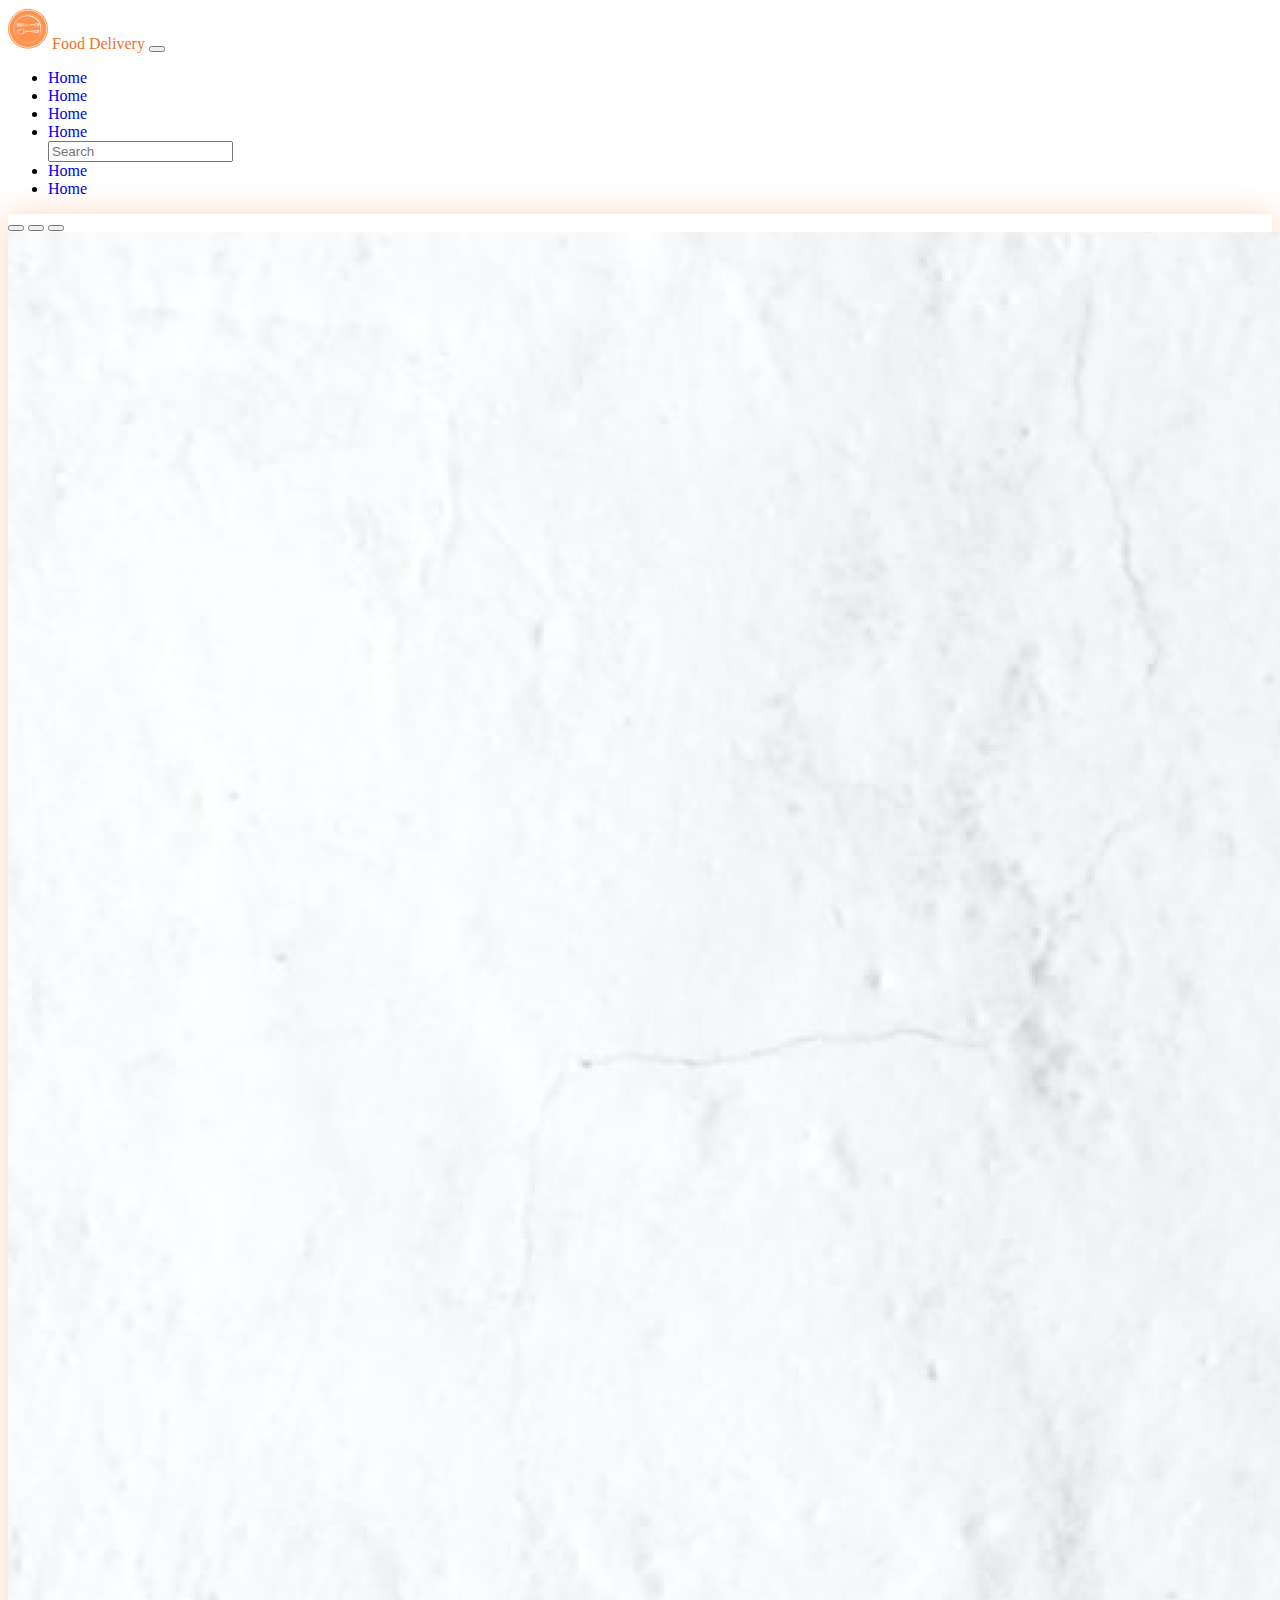
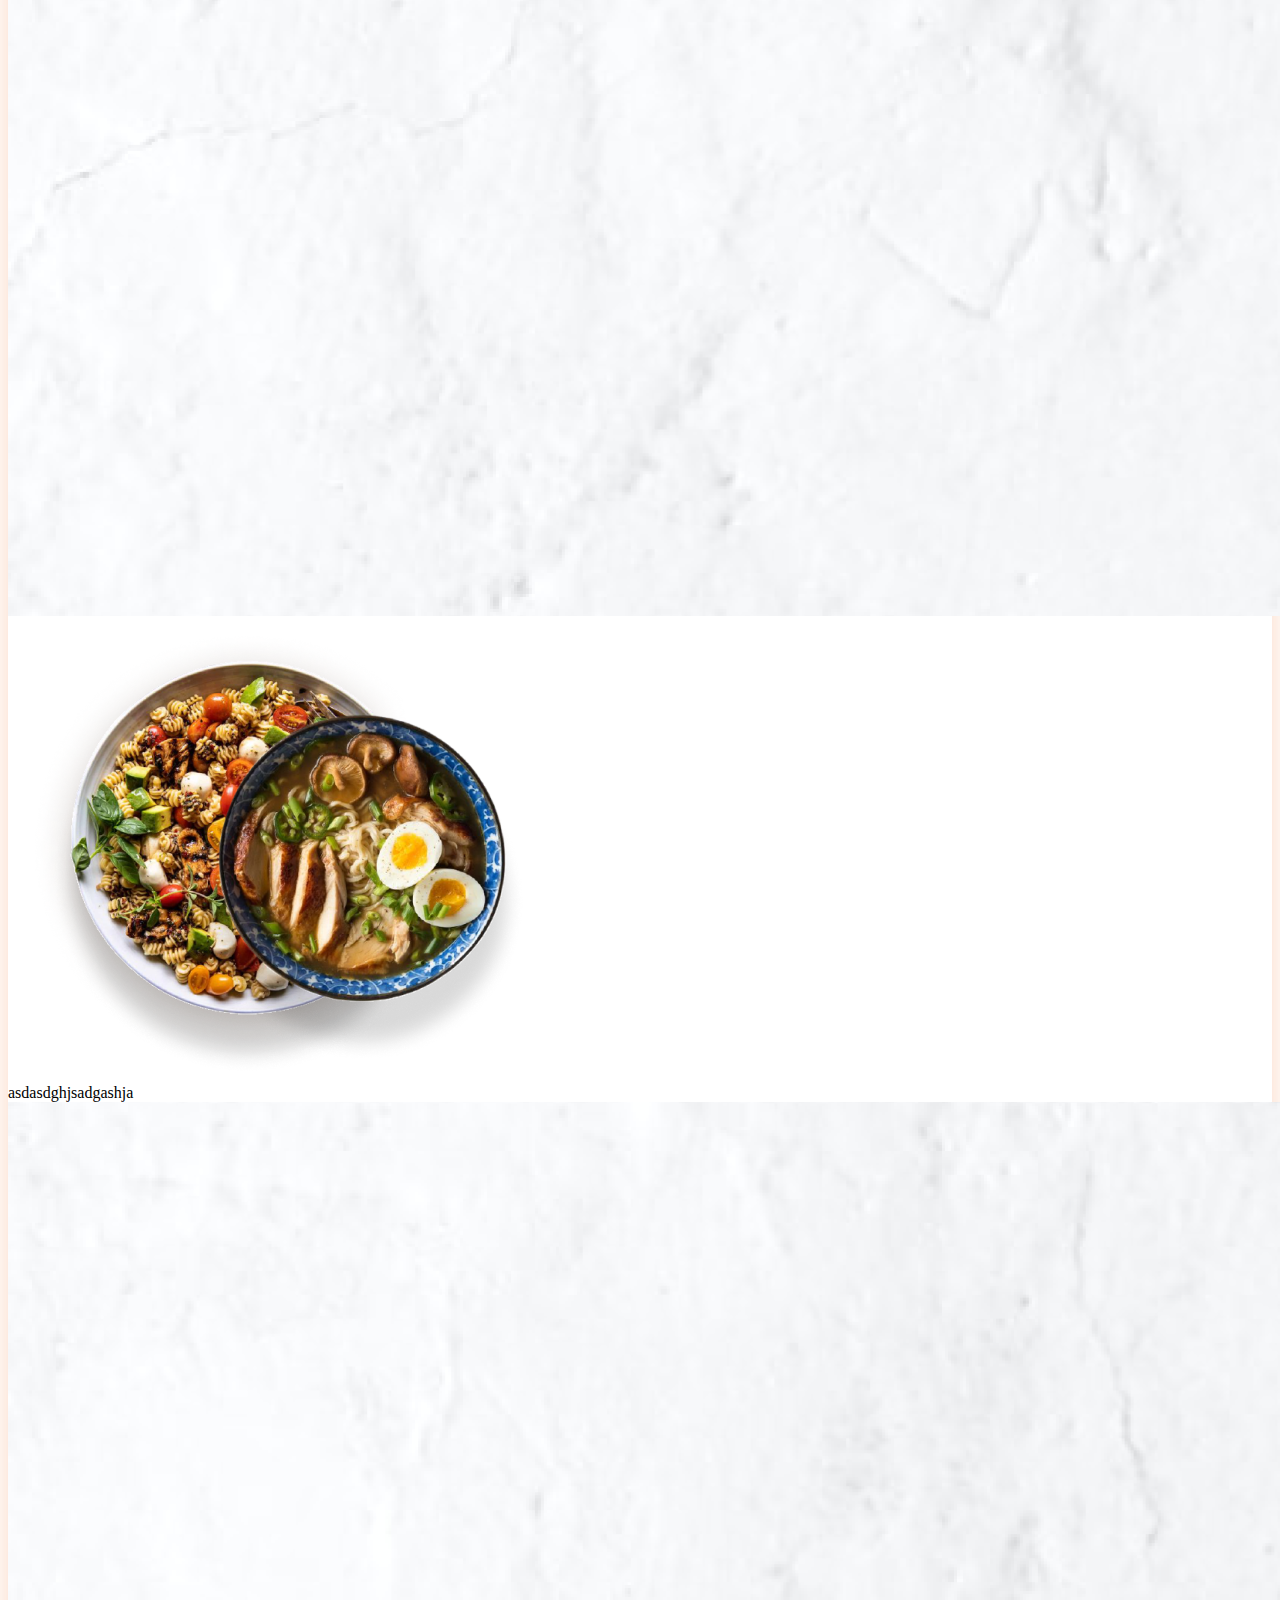
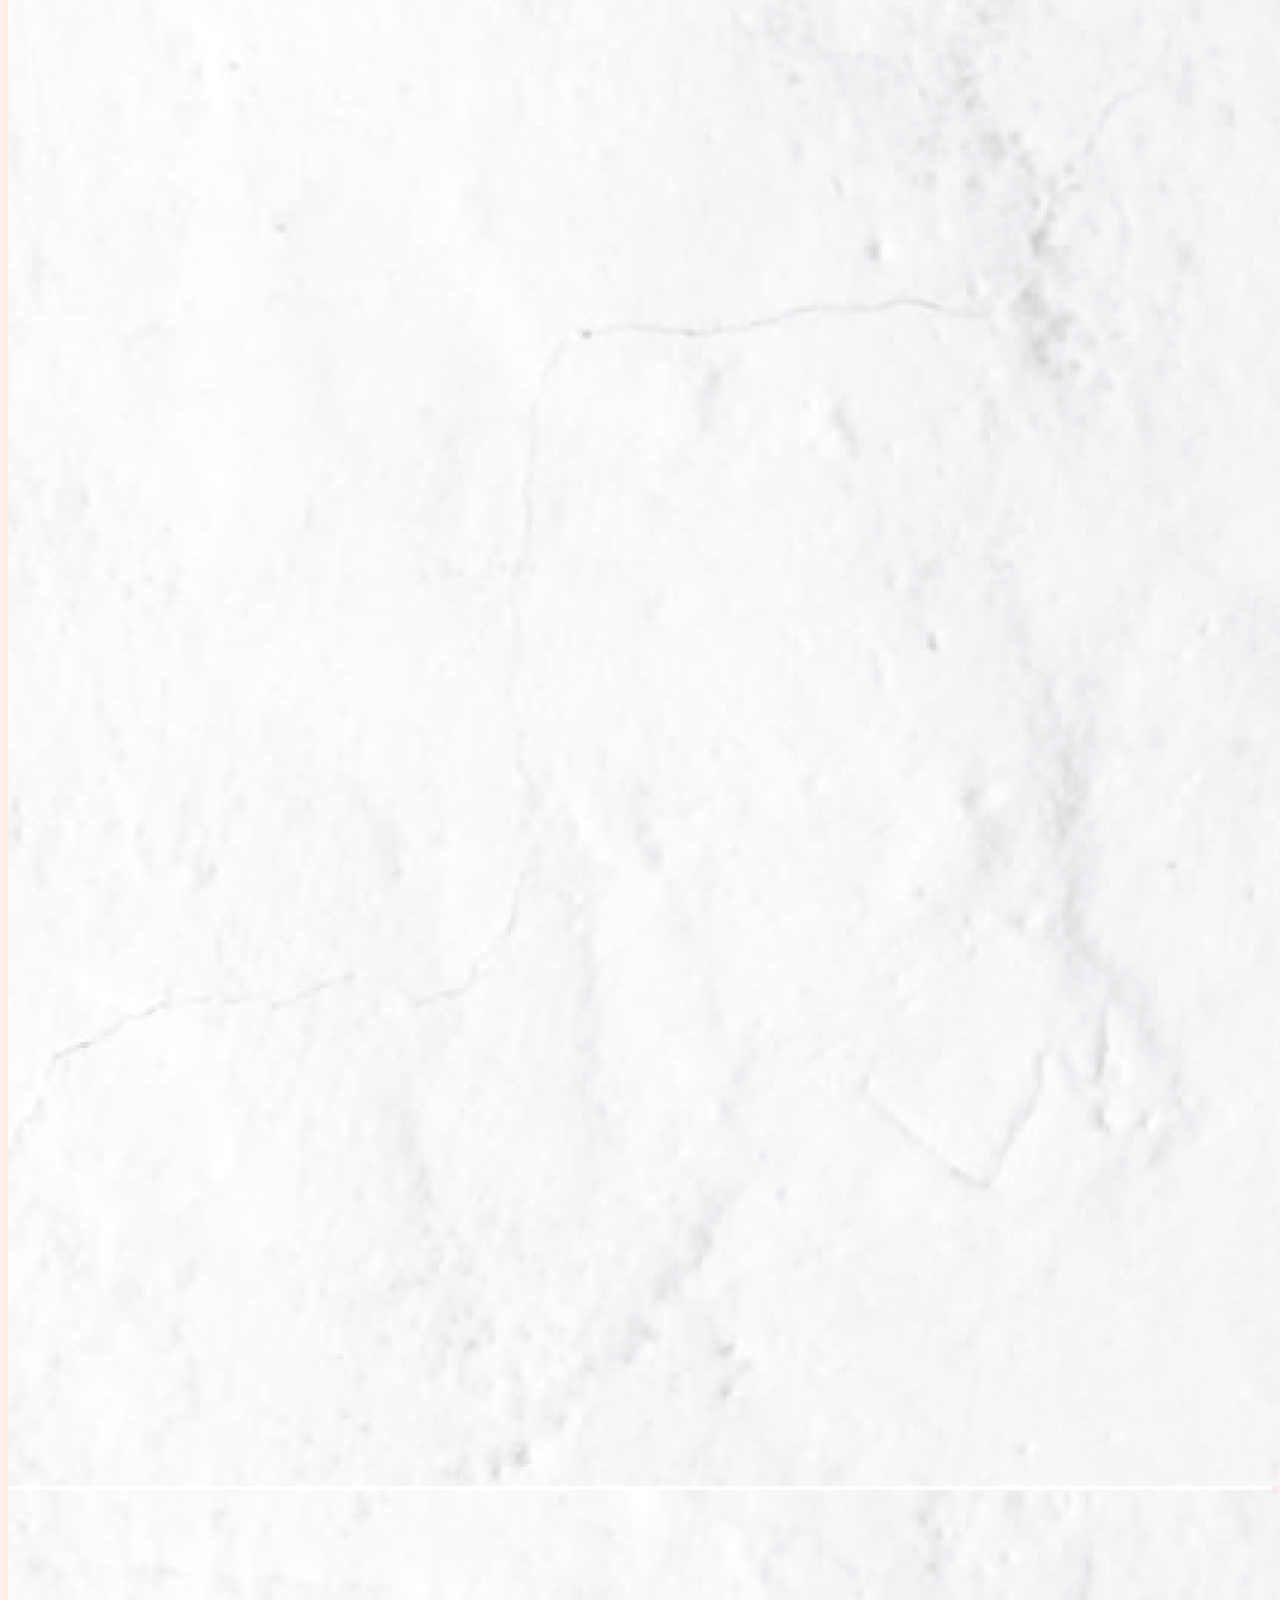
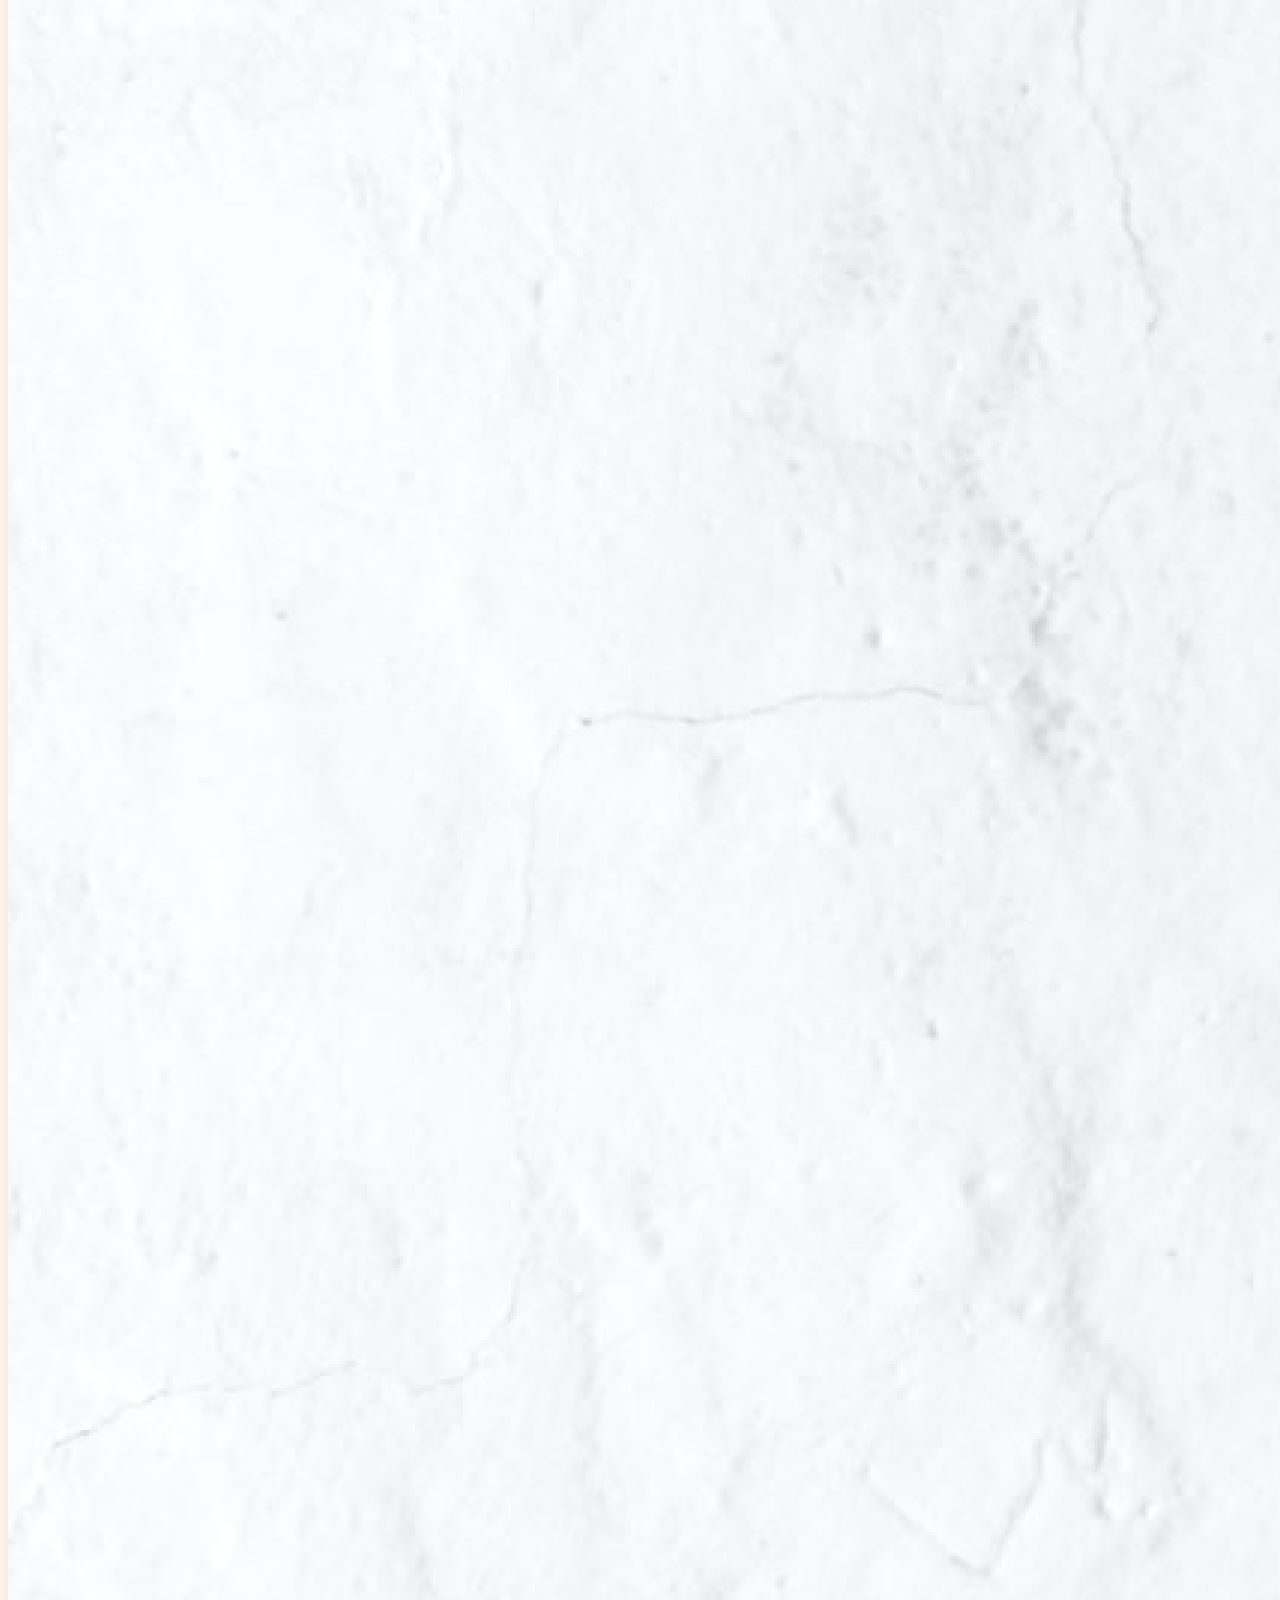
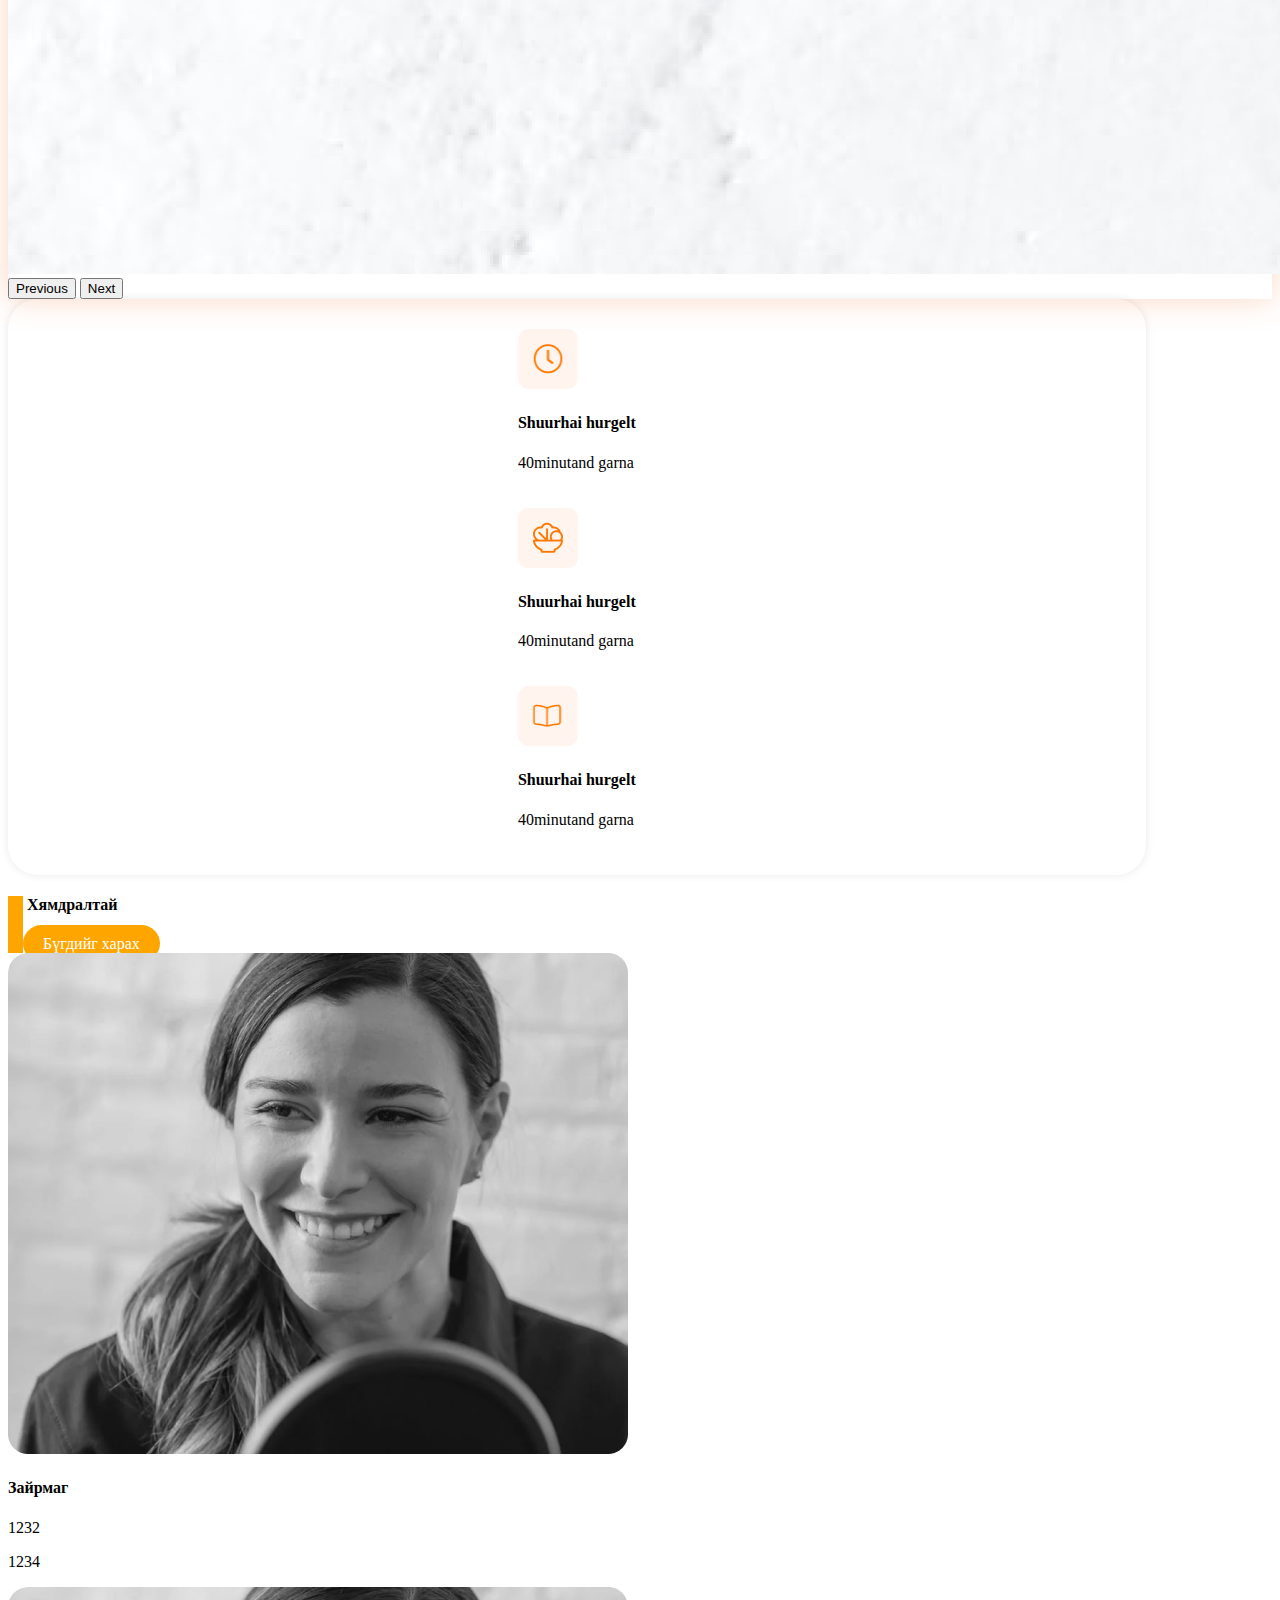
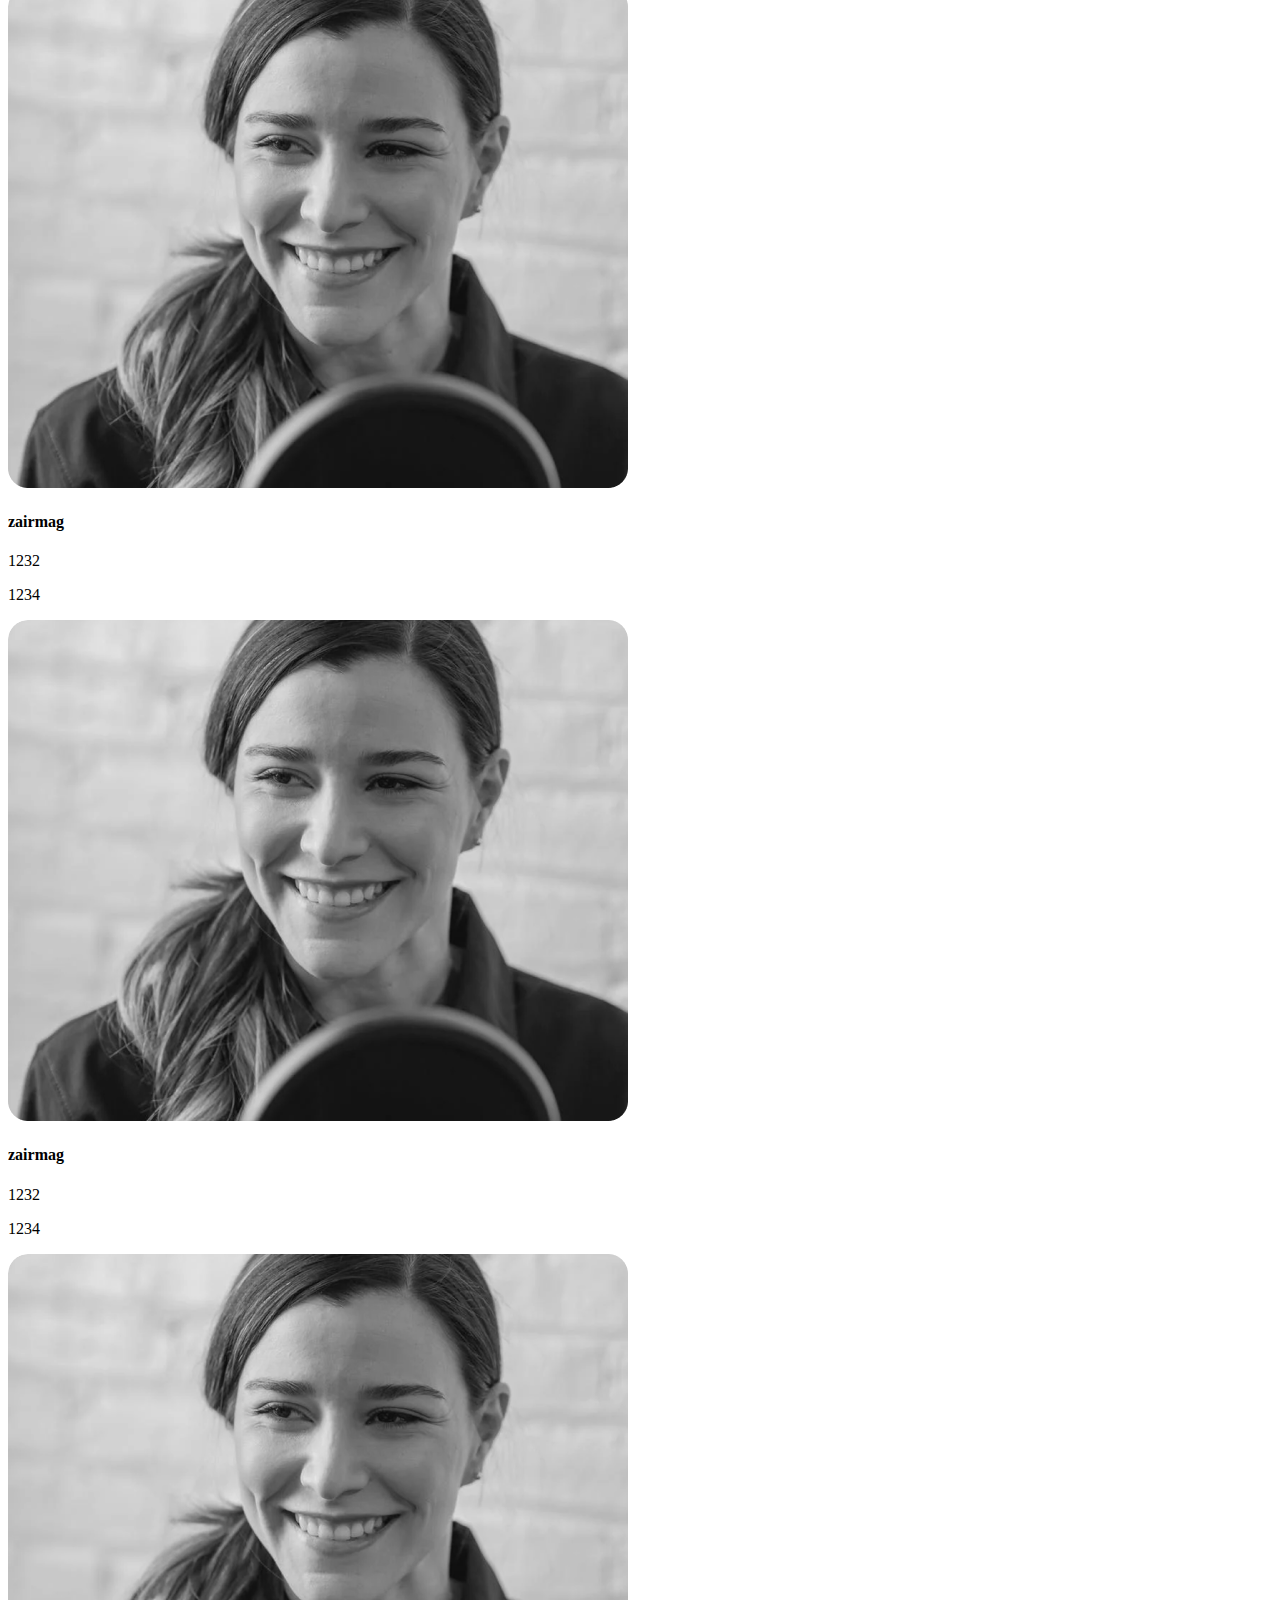
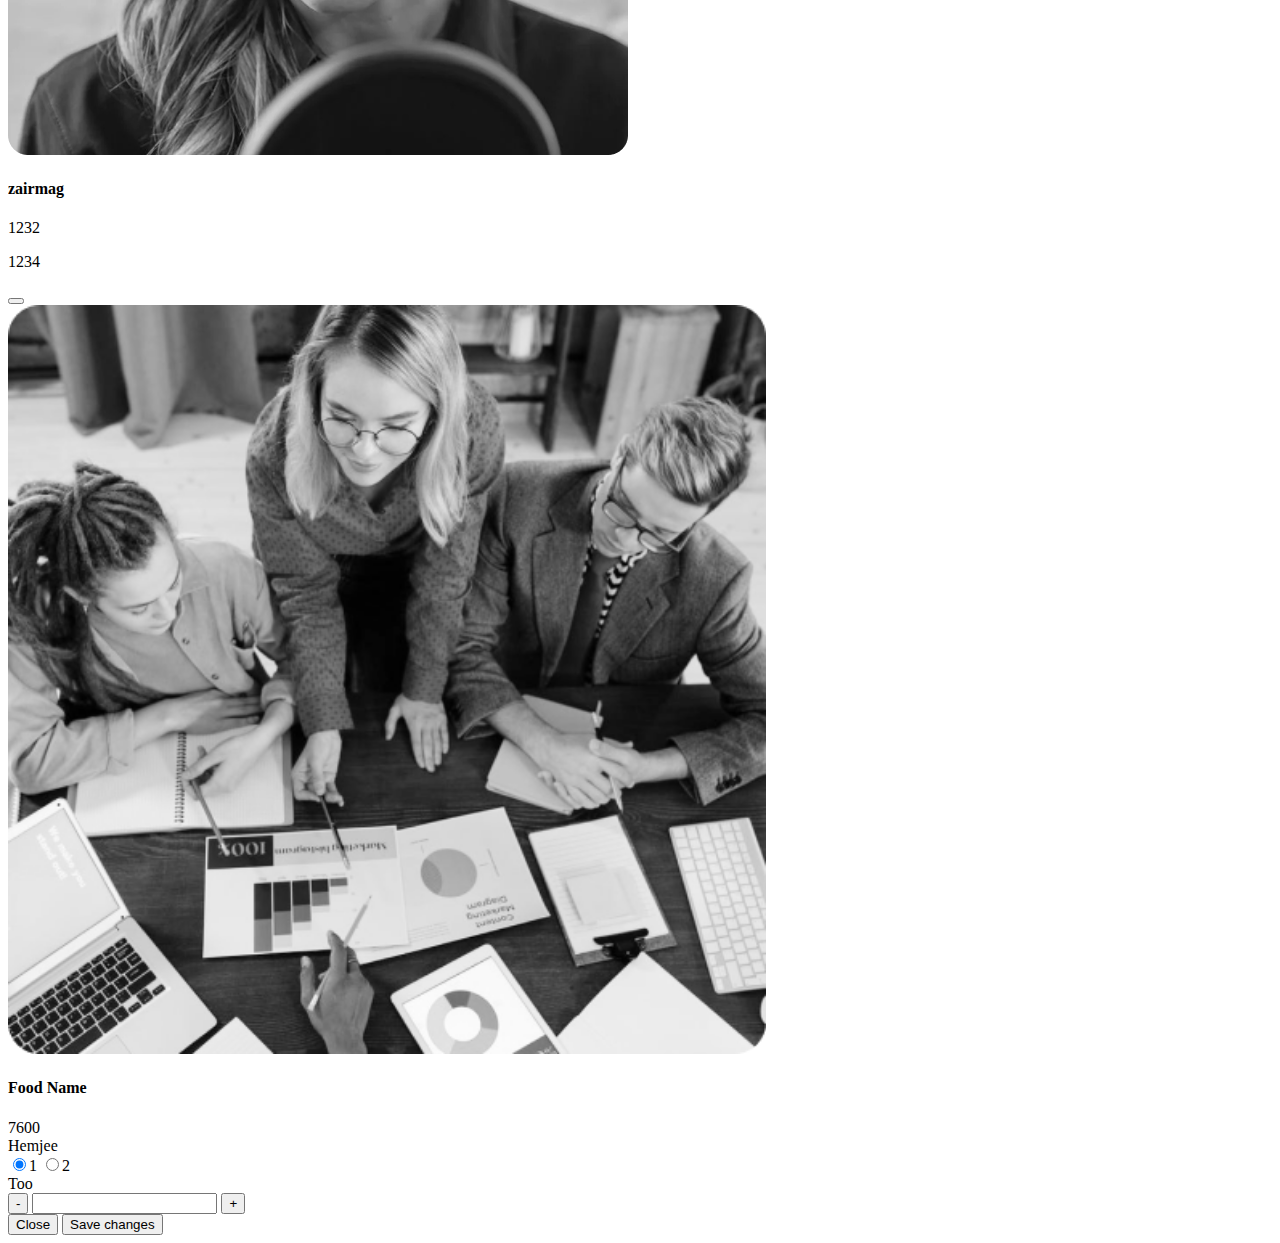
<file: index.html>
<!DOCTYPE html>
<html lang="en">
<head>
  <meta charset="UTF-8">
  <meta http-equiv="X-UA-Compatible" content="IE=edge">
  <meta name="viewport" content="width=device-width, initial-scale=1.0">
  <title>Document</title>
  <link href="https://cdn.jsdelivr.net/npm/bootstrap@5.1.3/dist/css/bootstrap.min.css" rel="stylesheet" integrity="sha384-1BmE4kWBq78iYhFldvKuhfTAU6auU8tT94WrHftjDbrCEXSU1oBoqyl2QvZ6jIW3" crossorigin="anonymous">
  <link rel="stylesheet" href="/css/style.css">
</head>
<body>
  <main>
    <header>
      <nav class="navbar navbar-expand-lg navbar-light bg-light">
        <div class="container">
          <img src="/images/iamage.png" alt="">
          <a class="ms-2 navbar-brand" href="#">Food Delivery</a>
          <button class="navbar-toggler" type="button" data-bs-toggle="collapse" data-bs-target="#navbarSupportedContent" aria-controls="navbarSupportedContent" aria-expanded="false" aria-label="Toggle navigation">
            <span class="navbar-toggler-icon"></span>
          </button>
          <div class="collapse navbar-collapse" id="navbarSupportedContent">
            <ul class="navbar-nav me-auto mb-2 mb-lg-0">
              <li class="nav-item">
                <a class="nav-link active ms-5" aria-current="page" href="#">Home</a>
              </li>
              <li class="nav-item">
                <a class="nav-link active" aria-current="page" href="#">Home</a>
              </li>  <li class="nav-item">
                <a class="nav-link active" aria-current="page" href="#">Home</a>
              </li>  <li class="nav-item">
                <a class="nav-link active" aria-current="page" href="#">Home</a>
              </li>
            <form class="d-flex">
              <input class="form-control me-2" type="search" placeholder="Search" aria-label="Search">
            </form>
            <li class="nav-item">
              <a class="nav-link active" aria-current="page" href="#">Home</a>
            </li>
            <li class="nav-item">
              <a class="nav-link active" aria-current="page" href="#">Home</a>
            </li>
          </div>
        </div>
      </nav>
    </header>

    <section class="carousel-body mb-5">
      <div id="carouselExampleIndicators " class="carousel slide" data-bs-ride="carousel">
        <div class="carousel-indicators">
          <button type="button" data-bs-target="#carouselExampleIndicators" data-bs-slide-to="0" class="active" aria-current="true" aria-label="Slide 1"></button>
          <button type="button" data-bs-target="#carouselExampleIndicators" data-bs-slide-to="1" aria-label="Slide 2"></button>
          <button type="button" data-bs-target="#carouselExampleIndicators" data-bs-slide-to="2" aria-label="Slide 3"></button>
        </div>
        <div class="carousel-inner">
          <div class="carousel-item active position-relative" >
            <img src="/images/base.png" class="d-block w-100" alt="...">
            <div class="row">
              <div class="col-6">
                <img class="meal position-absolute" src="/images/meal pic.png" alt=""></div>
              <div class="col-6 position-absolute">
                asdasdghjsadgashja
              </div>
            </div>
          </div>
          <div class="carousel-item">
            <img src="/images/base.png" class="d-block w-100" alt="...">
          </div>
          <div class="carousel-item">
            <img src="/images/base.png" class="d-block w-100" alt="...">
          </div>
        </div>
        <button class="carousel-control-prev" type="button" data-bs-target="#carouselExampleIndicators" data-bs-slide="prev">
          <span class="carousel-control-prev-icon" aria-hidden="true"></span>
          <span class="visually-hidden">Previous</span>
        </button>
        <button class="carousel-control-next" type="button" data-bs-target="#carouselExampleIndicators" data-bs-slide="next">
          <span class="carousel-control-next-icon" aria-hidden="true"></span>
          <span class="visually-hidden">Next</span>
        </button>
      </div>
    </section>



    <body>
    <div class="container">
      
      <!-- <div class="header-section "> -->
        <div class="header-border">

          <div class="row">
            <div class="col-4">
              <div class="img-icon d-flex" >
                <img src="/images/delivery1.png" alt="" class="d-flex">
                <div class="header--info">
                  <h4 class="d-block">Shuurhai hurgelt</h4>
                  <p class="d-block">40minutand garna</p>

                </div>
              </div>
            </div>
            <div class="col-4">
              <div class="img-icon d-flex" >
                <img src="/images/delivery1 (1).png" alt="" class="d-flex">
                <div class="header--info">
                  <h4 class="d-block">Shuurhai hurgelt</h4>
                  <p class="d-block">40minutand garna</p>

                </div>
              </div>
            </div>
            <div class="col-4">
              <div class="img-icon d-flex" >
                <img src="/images/delivery1 (2).png" alt="" class="d-flex">
                <div class="header--info">
                  <h4 class="d-block">Shuurhai hurgelt</h4>
                  <p class="d-block">40minutand garna</p>

                </div>
              </div>
            </div>
          </div>
        </div>
      
      </div>

    </div>





    <section>
      <div class="container mt-5">
        <div class="section-header d-flex justify-content-between">
          <h4 class="ps-4 d-flex align-items-center"> Хямдралтай</h4>
          <a href="">Бүгдийг харах</a>
        </div>
        

        <div class="row">
          <div class="col-3">
            <div class="card-body section-card food-card">
          
            <div class="card " style="width: 18rem;">
              <div class="card-main p-3">
                
                <a href="" data-bs-toggle="modal" data-bs-target="#exampleModal">
                  <div class="card-hover">
                    <p>Сагслах</p>
                  </div>
                  
                </a>
                <img src="/images/video-image.png" class="card-img-top" alt="...">
                <h4 class="pt-2">Зайрмаг</h4>
                <div class="card-price d-flex ">
                  <p>1232</p>
                  <p class="ms-3"> 1234</p>
                </div>
              </div>
          </div>
        </div> </div>
          <div class="col-3"><div class="card-body section-card ">
          
            <div class="card food-card" style="width: 18rem;">
              <a href="" data-bs-toggle="modal" data-bs-target="#exampleModal">
                <div class="card-hover">
                  <p>Сагслах</p>
                </div>
                
              </a>
              <img src="/images/video-image.png" class="card-img-top" alt="...">
              <h4>zairmag</h4>
              <div class="card-price d-flex ">
                <p>1232</p>
                <p class="ms-3"> 1234</p>
              </div>
          </div>
        </div> </div>
          <div class="col-3"><div class="card-body section-card ">
          
            <div class="card food-card" style="width: 18rem;">
              <a href="" data-bs-toggle="modal" data-bs-target="#exampleModal">
                <div class="card-hover">
                  <p>Сагслах</p>
                </div>
                
              </a>
              <img src="/images/video-image.png" class="card-img-top" alt="...">
              <h4>zairmag</h4>
              <div class="card-price d-flex ">
                <p>1232</p>
                <p class="ms-3"> 1234</p>
              </div>
          </div>
        </div> </div>
          <div class="col-3"><div class="card-body section-card ">
          
            <div class="card food-card" style="width: 18rem;">
              <a href="" data-bs-toggle="modal" data-bs-target="#exampleModal">
                <div class="card-hover">
                  <p>Сагслах</p>
                </div>
                
              </a>
              <img src="/images/video-image.png" class="card-img-top" alt="...">
              <h4>zairmag</h4>
              <div class="card-price d-flex ">
                <p>1232</p>
                <p class="ms-3"> 1234</p>
              </div>
          </div>
        </div> </div>
        </div>
      
      </div>
    </section>
    </body>







  </main>
  <div class="modal fade" id="exampleModal" tabindex="-1" aria-labelledby="exampleModalLabel" aria-hidden="true">
    <div class="modal-dialog">
      <div class="modal-content">

        <button type="button" class="btn-close" data-bs-dismiss="modal" aria-label="Close"></button>
        <div class="modal-body">
          <div class="row">
            <div class="col-6">
              <div class="food-img">
                <img src="/images/team.png" alt="">
              </div>
            </div>
            <div class="col-6">
              <div class="mosal-heaiding d-flex justify-content-between">
                <h4 class="food-title">Food Name</h4>
                <div class="food-price">7600</div>
              </div>
              
              <form action="" method="">
                <div class="my-4">
                  <label for="" class="fw-bold mb-4">Hemjee</label>
                  <div class="d-flex">
                    <input name="food-portion" id="food-portion_1" class="food-radio" value="portion1" type="radio" checked><label for="food-portion_1">1</label>

                    <input name="food-portion" id="food-portion_2" class="food-radio" value="portion2" type="radio"><label for="food-portion_2">2</label>
                  </div>
                </div>


                <div>
                  <label class="fw-bold mb4">Too</label>
                  <div class="d-flex">
                    <button type="button" class="btn btn-primary">-</button>
                    <input type="text" class="food-amount mx-3" value="">
                    <button type="button" class="btn btn-primary">+</button>
                  </div>
                </div>
              </form>
            </div>
          </div>
        </div>
        <div class="modal-footer">
          <button type="button" class="btn btn-secondary" data-bs-dismiss="modal">Close</button>
          <button type="button" class="btn btn-primary">Save changes</button>
        </div>
      </div>
    </div>
  </div>
  <script src="https://cdn.jsdelivr.net/npm/bootstrap@5.1.3/dist/js/bootstrap.bundle.min.js" integrity="sha384-ka7Sk0Gln4gmtz2MlQnikT1wXgYsOg+OMhuP+IlRH9sENBO0LRn5q+8nbTov4+1p" crossorigin="anonymous"></script>
</body>
</html>
</file>
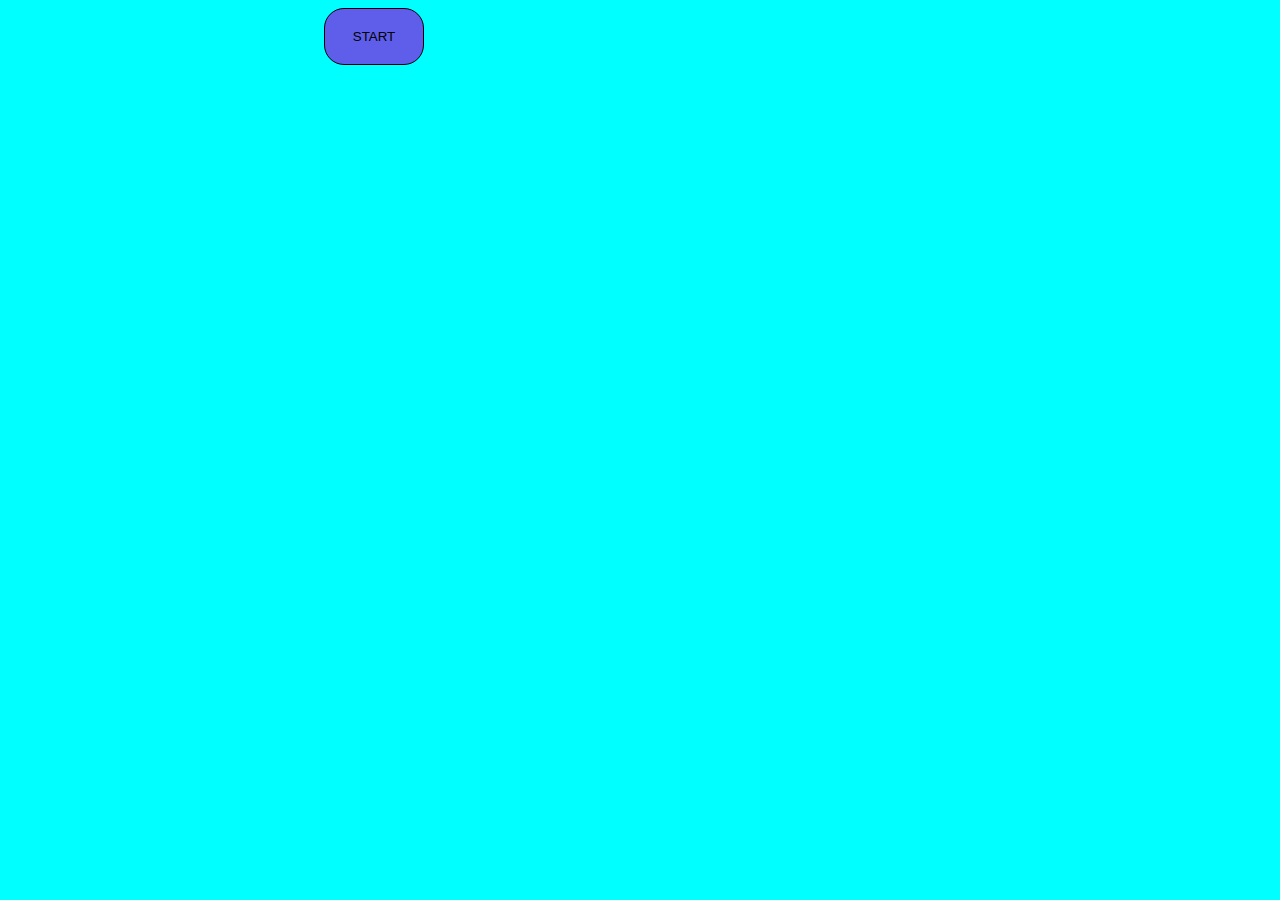
<file: teest.html>
<!DOCTYPE html>
<html lang="en">
<head>
    <meta charset="UTF-8">
    <meta http-equiv="X-UA-Compatible" content="IE=edge">
    <meta name="viewport" content="width=device-width, initial-scale=1.0">
    <title>Document</title>
    <link rel="stylesheet" href="/css/j.css">

</head>
<body style="background-color: aqua; display: flex; justify-content: center;">
    
    <form action="">

        <input type="button" id="txt" value="START">
        
        <div id="div1" style="  display: inline-block; "></div>

    </form>
</body>
<script>
        document.getElementById("txt").addEventListener('click', () =>{
            var executed = false;
            
        console.log('hi');
        let a = document.createElement('input');
        a.setAttribute('type', 'text');
        a.setAttribute('id', 'input1')
        a.setAttribute('placeholder', 'Enter username')
        let a1 = document.createElement('input');
        a1.setAttribute('type', 'password');
        a1.setAttribute('id', 'password');
        a1.setAttribute('placeholder', 'Enter password')
        let a2 = document.createElement('input');
        a2.setAttribute('value', 'signup')
        a2.setAttribute('type', 'button')
        a2.setAttribute('id', 'btn1')
        a2.setAttribute("href", "index.html")
        let c = document.createTextNode("hi");
        let b = document.getElementById('div1');
        a.appendChild(c);
        b.appendChild(a);
        b.appendChild(a1);
        b.appendChild(a2);

        document.getElementById('btn1').addEventListener('click', ()=>{
            document.getElementById('btn1').setAttribute('value', 'login');
            
            const utga = document.getElementById('input1').value;
            const utga1 = document.getElementById('password').value;
            
            document.getElementById('btn1').addEventListener('click', ()=>{
                
            const username = document.getElementById('input1').value;
            const password = document.getElementById('password').value;
            if(username == utga && utga1 == password){
                alert("amjilttai nevterlee")

            }else{
                alert("username passwordo shalgana uu")
            }
            })

        })
        })



</script>

</html>
</file>
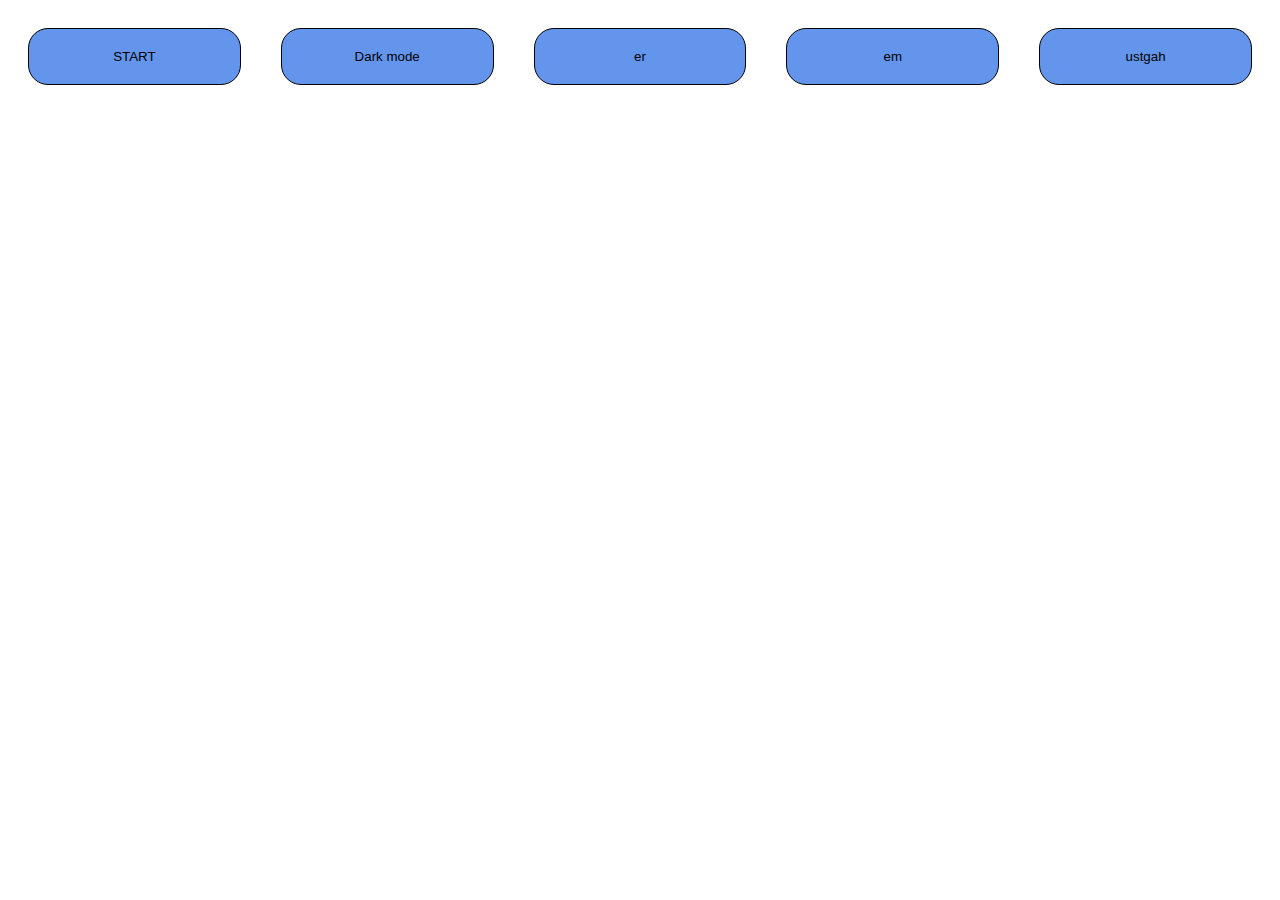
<file: nerloop/dhiad.html>
<!DOCTYPE html>
<html lang="en">
<head>
    <meta charset="UTF-8">
    <meta http-equiv="X-UA-Compatible" content="IE=edge">
    <meta name="viewport" content="width=device-width, initial-scale=1.0">
    <title>Document</title>
    <link rel="stylesheet" href="style.css">
</head>
<body>
        <div id="div1"></div>
        <div class="buttonuud">

            <input type="button" id="btn1" value="START" >
            <input type="button" class="btn" value="Dark mode">
            <input type="button" id="button1" value="er">
            <input type="button" id="button2" value="em">
            <input type="button" id="button3" value="ustgah">

        </div>

        <div class="endhiisda"></div>
</body>
<script src="dhiad.js"></script>
</html>




<!-- <div class="section">
    <div class="card"></div>
</div> -->
</file>
<file: css/style.css>
@import url('https://fonts.googleapis.com/css2?family=Oswald:wght@300&family=Poppins:wght@100;200;300;400;500;600;700;800;900&family=Rock+3D&family=Vujahday+Script&display=swap');
.container{
    width: 90%;
}
body a{
    text-decoration: none;
}
.carousel-height{
    height: 50%;
}

.c-orange{
    color: #F17228;
}

.navbar-brand{
    color: #F17228 !important;
}
section .section-header{
    border-left: 15px solid orange;
    
}
section .section-header a{
    color: white;
    background-color: orange;
    padding: 10px 20px;
    border-radius: 30px;
    
}

.food-card{
    position: relative;
}
.card-hover{
    top: 0;
    left: 0;
    width: 100%;
    height: 100%;
    position: absolute;
    background-color: rgba(128, 128, 128, 0.534);
    display: none;
    justify-content: center;
    align-items: center;
    border-radius: 18px;
    color: white;
    font-size: 16px;
}

.food-card:hover .card-hover{
    display: flex;
}
.header-section{
    display: flex;
    width: 100%;
}

.header-section .row{
    display: flex;
    justify-content: space-between;
}
.header-section h4{
    font-size: 20px;
    font-weight: 700;
    font-weight: 30px;

}
.header-section p{
    font-size: 14px;
}
.header-border{
    box-shadow: 0px 0px 10px #00000017;
    padding: 20px;
    border-radius: 30px;
    margin: 0 auto;

}
.header-border .col{
    display: flex;
}
.header-section .row{
    padding: 20px;
}
.header-border .col-4{
    padding: 10px 0;
    display: flex;
    justify-content: center;
}
.header-border img{
    width: 60px;
    height: 60px;
    margin-right: 10px;
}

.carousel-body{

    box-shadow: 0px 0px 30px #f1722848;
}

.modal-body .food-img{
    width: 100%;
}

.modal-body .food-img img{
    width: 100%;
}

.modal-dialog{
    max-width: 60%;
}
.section-card{
    border-radius: 20px;
    overflow: hidden;
}
.card{
    border-radius: 20px;
}
.card-img-top{
    border-radius: 8px;
}
.card-main h4{
    font-size: 16px;
}
</file>
<file: css/j.css>
#txt{
    color: black;
    background-color: rgb(94, 94, 235);
    padding: 20px;
    border-radius: 20px;
    border: 1px solid black;
    width: 100px;
    display: block;
    margin-bottom: 20px;
}
form{
    width: 50%;
}
form #div1 input{
    width: 51%;
    margin: 0 auto;
}
form #div1 #btn1{
    color: black;
    background-color: rgb(94, 94, 235);
    padding: 5px;
    border-radius: 20px;
    border: 1px solid black;
    width: 200px;
    margin-left: 20px;
}
</file>
<file: nerloop/style.css>
#div1 .text{
    border: 1px solid black;
    margin-left: 20px;
}
.endhiisda{
    display: flex;
}
.endhiisda .card-body{
    border: 1px solid black;
    margin: 20px;
    background-color: cornflowerblue;
    padding: 20px;
    border-radius: 20px;
}
.buttonuud{
    display: flex;
    justify-content: space-between;
}
.buttonuud input{
    margin: 20px;
    padding: 20px;
    background-color: cornflowerblue;
    border-radius: 20px;
    border: 1px solid black;
    width: 100%;
    
}
.buttonuud input:hover{
    background-color: rgba(100, 148, 237, 0.644) ;
    
}
</file>
